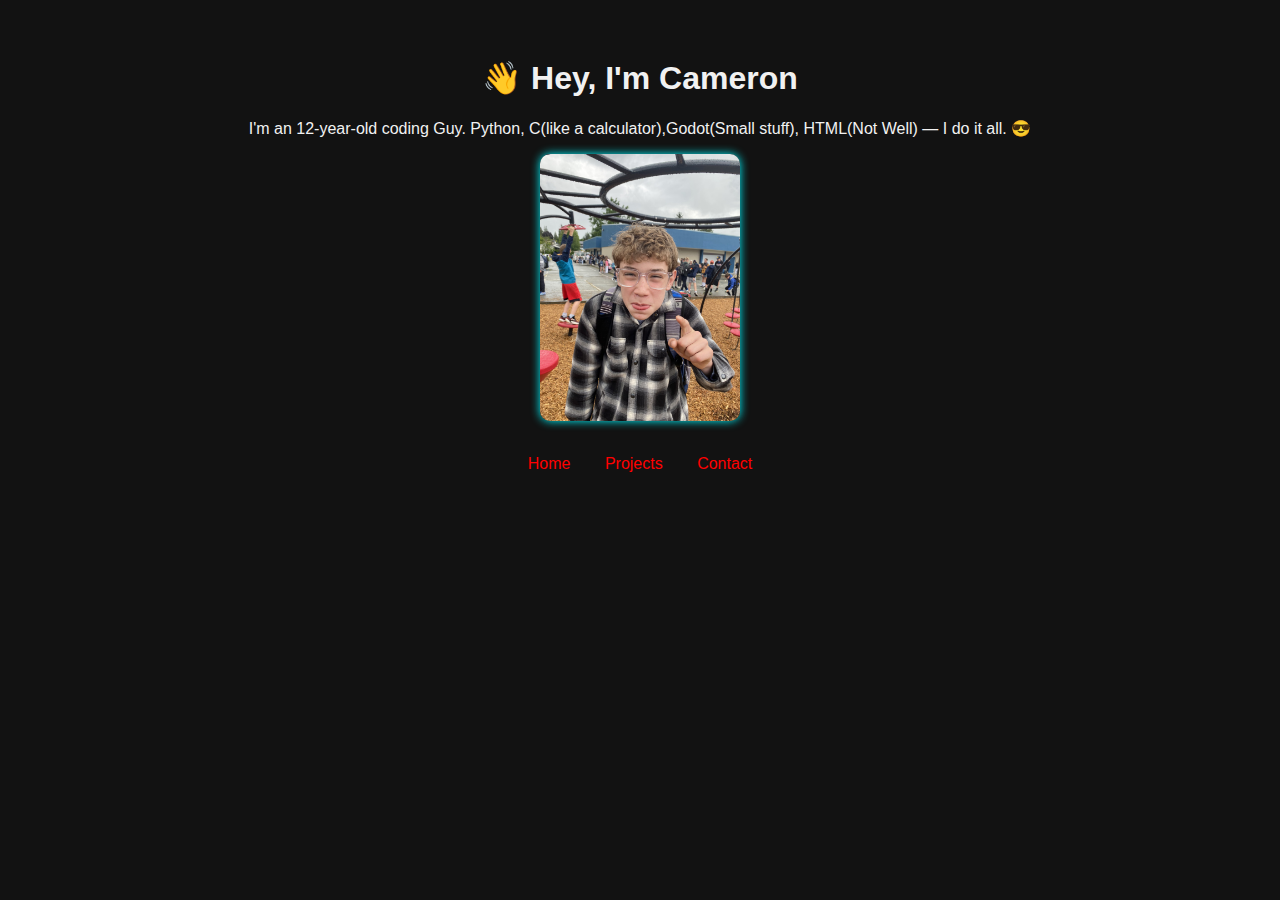
<file: data/index.html>
<!DOCTYPE html>
<html>
<head>
  <title>Cameron Fensome - Portfolio</title>
  <link rel="stylesheet" href="style.css">
</head>
<body>
  <header>
    <h1>👋 Hey, I'm Cameron</h1>
    <p>I'm an 12-year-old coding Guy. Python, C(like a calculator),Godot(Small stuff), HTML(Not Well) — I do it all. 😎</p>
    <img src="me.jpg" alt="Your face" width="200px">
  </header>

  <nav>
    <a href="index.html">Home</a>
    <a href="projects.html">Projects</a>
    <a href="contact.html">Contact</a>
  </nav>
</body>
</html>
</file>
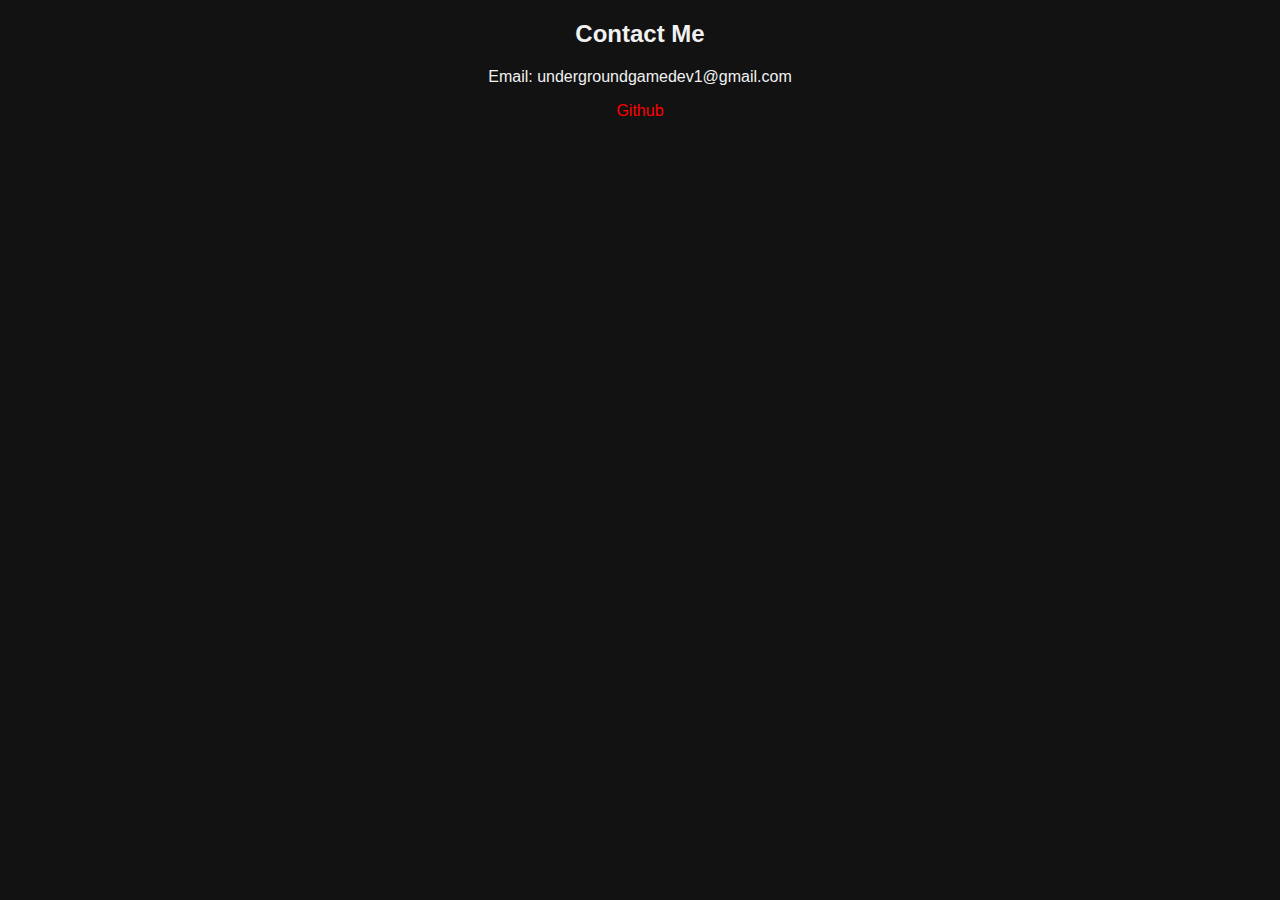
<file: data/contact.html>
<!-- index.html -->
<!DOCTYPE html>
<html>
<head>
  <title>Cameron Fensome - Portfolio</title>
  <link rel="stylesheet" href="style.css">
</head>
<body>
    <h2>Contact Me</h2>
    <p>Email: undergroundgamedev1@gmail.com</p>
    <a href="https://github.com/jomam23">Github</a>
</body>
</html>
</file>
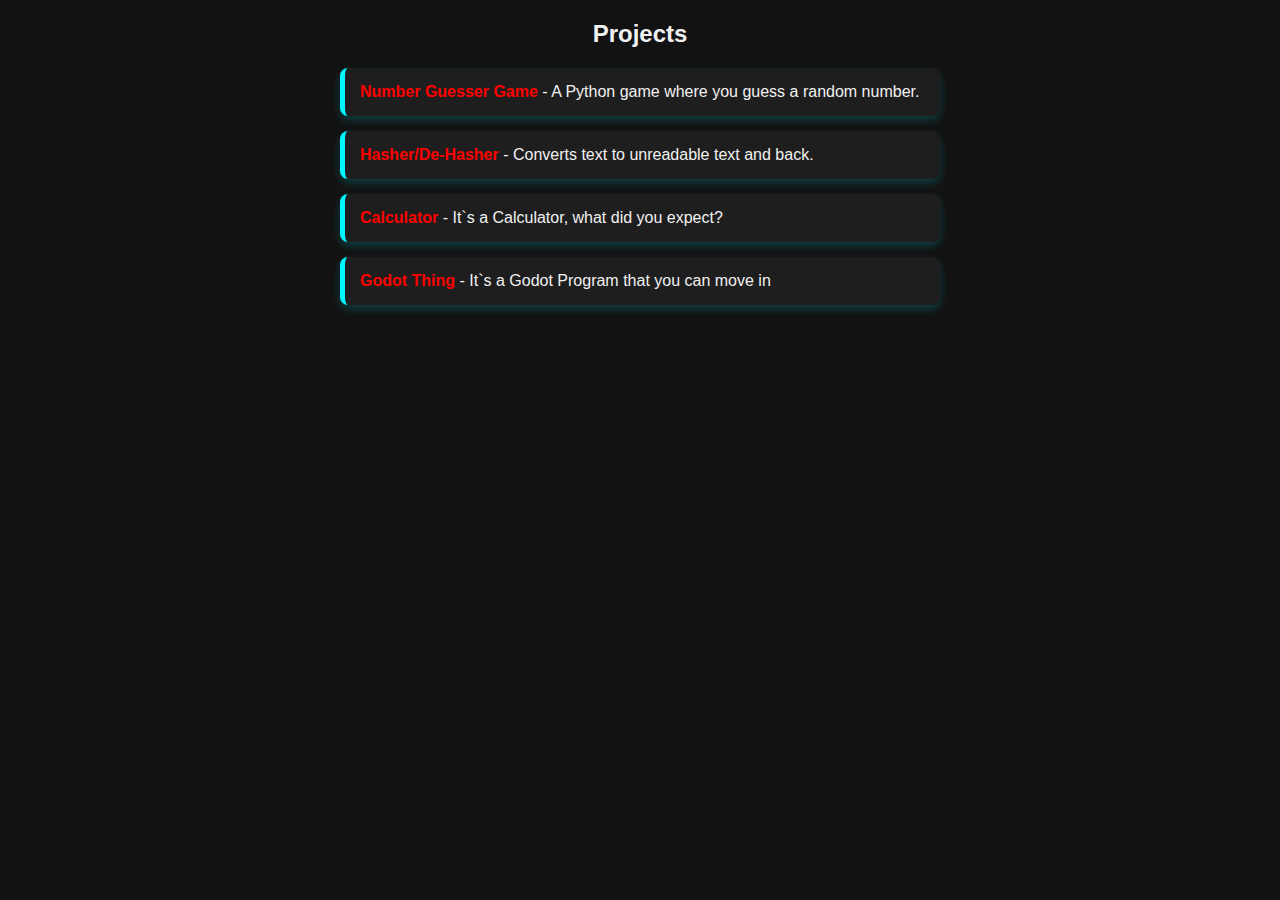
<file: data/projects.html>
<!DOCTYPE html>
<html>
<head>
  <title>Cameron Fensome - Portfolio</title>
  <link rel="stylesheet" href="style.css">
</head>
<body>
  <h2>Projects</h2>
  <ul>
    <li><a href="/projects/Number/numguess.py"><strong>Number Guesser Game</strong></a> - A Python game where you guess a random number.</li>
    <li><a href="/projects/Hasher/hasher.py"><strong>Hasher/De-Hasher</strong></a> - Converts text to unreadable text and back.</li>
    <li><a href="/projects/Clac/calc.py"><strong>Calculator</strong></a> - It`s a Calculator, what did you expect?</li>
    <li><a href="/projects/First.exe"><strong>Godot Thing</strong></a> - It`s a Godot Program that you can move in</li>
  </ul>
</body>
</html>
</file>
<file: data/style.css>
body {
  font-family: 'Arial', sans-serif;
  background: #121212;
  color: #f1f1f1;
  text-align: center;
}

header {
  padding: 30px;
}

img {
  border-radius: 10px;
  box-shadow: 0 0 10px #00f7ff;
}

nav a {
  margin: 0 15px;
  color: #00f7ff;
  text-decoration: none;
}

a:link {
  color: rgb(255, 0, 0);
  background-color: transparent;
  text-decoration: none;
}

ul {
  list-style-type: none;
  padding: 0;
  max-width: 600px;
  margin: 0 auto;
}

li {
  background: #1e1e1e;
  margin-bottom: 15px;
  padding: 15px;
  border-left: 5px solid #00f7ff;
  border-radius: 8px;
  box-shadow: 0 4px 8px rgba(0, 247, 255, 0.2);
  text-align: left;
}

li a {
  color: #00f7ff;
  font-weight: bold;
  text-decoration: none;
}

li a:hover {
  text-decoration: underline;
}
</file>
